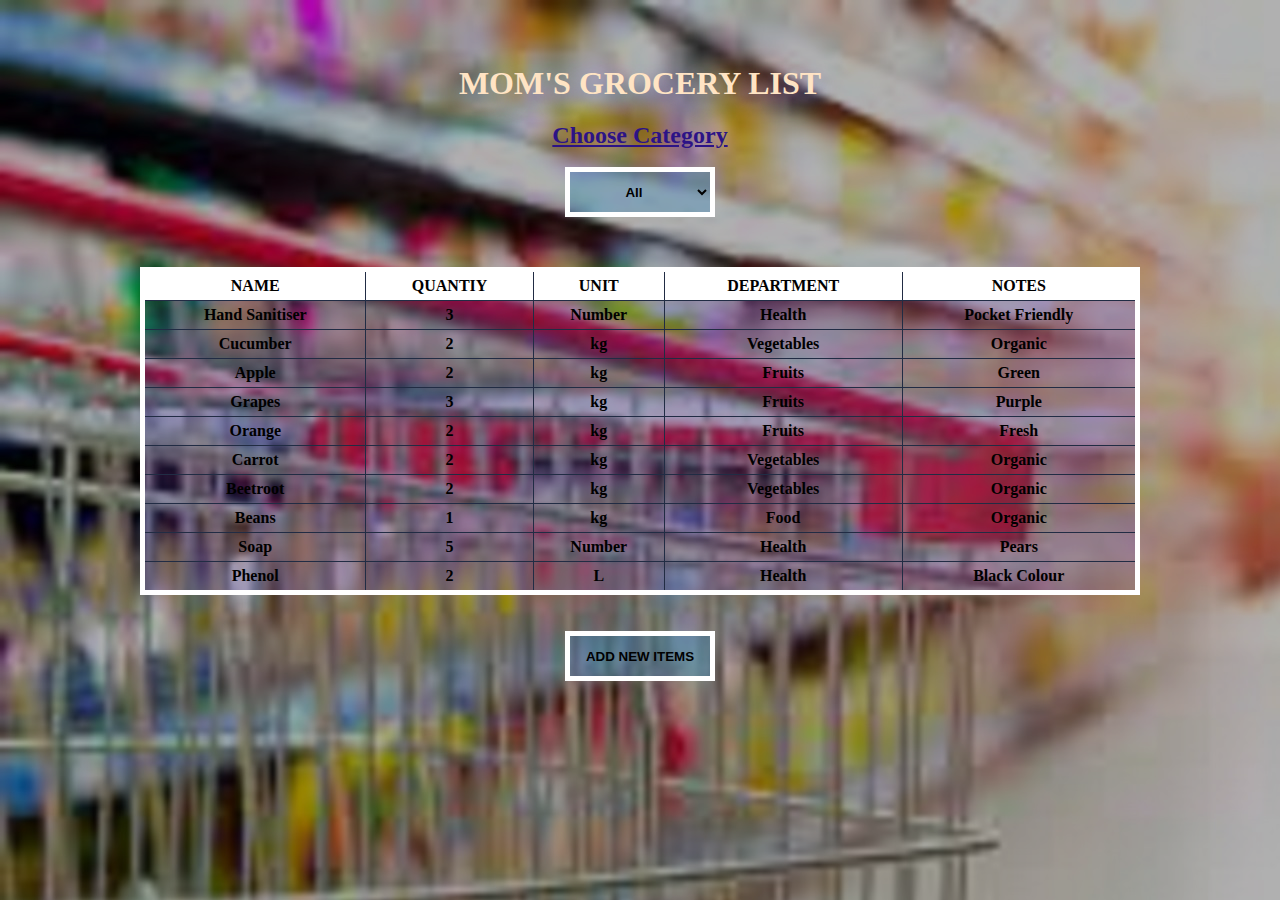
<file: index.html>
<!DOCTYPE html>
<html lang="en">
<head>
    <meta charset="UTF-8">
    <meta name="viewport" content="width=device-width, initial-scale=1.0">
    <title>Grocery List</title>
    <link rel="stylesheet" href="style.css">
    
</head>
<body onload="loadtable()">
    <br><br>
    <h1 id="head">Mom's Grocery List</h1>
    <div id="listdiv" >
        <label for="deptSelect">Choose Category</label>
        <br>
        <br>
    
        <select onchange='loadtable()'' name='Departmentselect' id='deptSelect'>
            <option value='all' selected>All</option>
            <option value='Fruits'>Fruits</option>
            <option value='Health'>Health</option>
            <option value='Vegetables'>Vegetables</option>
        </select>
        <table id="tbl1">
            
        </table>
        <BR></BR>
        <form action="addnew.html">
            <input id="deptSelect" type="submit" value="ADD NEW ITEMS">
        </form>
        
    </div>
    
    <script src="index.js"></script>
</body>
</html>
</file>
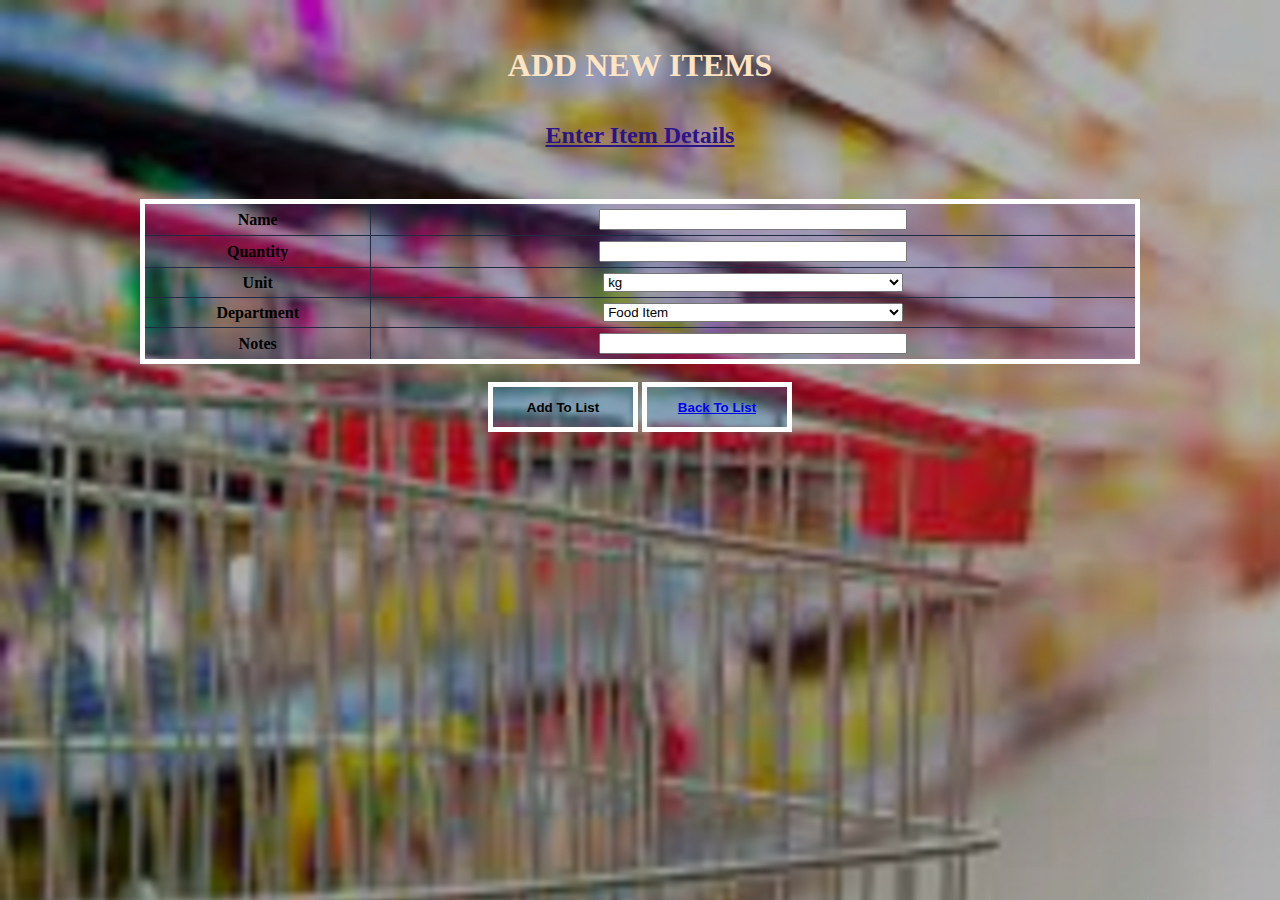
<file: addnew.html>
<!DOCTYPE html>
<html>
    <head>
        <meta charset="utf-8">
        <meta http-equiv="X-UA-Compatible" content="IE=edge">
        <title>Add Items</title>
        <meta name="description" content="">
        <meta name="viewport" content="width=device-width, initial-scale=1">
        <link rel="stylesheet" href="style.css">
    </head>
    <body>
            <br>
        <h1 id="head">Add New Items</h1>
        <br>
        <label for="deptSelect">Enter Item Details</label>
        <form id="adnform" action="">

            <table>
                
                <tr>
                  <td>Name</td>
                  <td><input type="text" name="itemname" id="iname"></td>
                  
                </tr>
                <tr>
                  <td>Quantity</td>
                  <td><input type="number" name="itemnum" id="inum"></td>
                  
                </tr>
                <tr>
                    <td>Unit</td>
                    <td><select name="unitselect" id="tbox1">
                        <option value="kg">kg</option>
                        <option value="litre">litre</option>
                        <option value="number">number</option>
                        <option value="packer">packer</option>
                    </select></td>
                    
                  </tr>
                  <tr>
                    <td>Department</td>
                    <td><select name="deptselect" id="tbox2">
                        <option value="Food Item">Food Item</option>pt
                        <option value="Personal Care ">Personal Care </option>
                        <option value="Stationary">Stationary</option>
                        <option value="Other">Other</option>
                    </select></td>
                    
                  </tr>
                  <tr>
                    <td>Notes</td>
                    <td><input id = "tbox3" type="text" name="itemnotes"></td>
                    
                  </tr>
              </table>
              <br>
              <button id="adnewbt">Add To List</button>     
               <button id="adnewbt"> <a href="./index.html">Back To List</a></button></a>           

        </form>
        
        <script src="addnew.js"></script>
    </body>
</html>
</file>
<file: style.css>
body
{
    
    animation-name: example;
    animation-duration: 4s;
    animation-iteration-count: infinite;
    text-align: center;
    background-color: rgba(0, 0, 0, 0.308);
    background-image: url("./img/bg.jpg");
    background-blend-mode: multiply;
    
    background-repeat: no-repeat    ;
    background-position: cover;
    
}
  

#head
{
    text-transform: uppercase;
    color: bisque;
    text-shadow: 0 10px 20px rgb(112, 139, 228);
    margin-bottom: 20px;
    position: relative;
}
@keyframes text{
    0%{letter-spacing: 1px;
    }
    50%{
        letter-spacing: 5px;
    }
    100%{
        letter-spacing: 1px;
    }
}
caption, label{
    font-size: x-large;
    font-weight: bold;
    color: rgb(44, 19, 134);
    text-decoration: underline;
}

#deptSelect{
    width: auto;
    height: 30px;
    border: 1px solid rgba(45, 0, 128, 0.185) ;
    font-weight: bold;
    text-decoration: none;
}
table{
   
    width: 1000px;
    border-collapse: collapse;
    background-color: rgba(102, 65, 204, 0.199);
    border: 5px solid rgb(255, 255, 255);    
    margin: auto;
    margin-top: 50px;
    
}
th
{
    text-transform: uppercase;
    background-color: white;
}
tr:hover {background-color: #f5f5f5;}
th, td{
    border: 1px solid rgb(33, 44, 68);
    padding: 5px;
    font-weight: bolder;
}

#deptSelect, #adnewbt
{
    background-color: rgba(18, 124, 196, 0.274);
    border: 5px solid rgb(255, 255, 255);
    width: 150px;
    height: 50px;
    text-align-last:center;
    font-weight: bold;
}
#link{
    text-decoration:"none"; 
}

#tbox1, #tbox2, #tbox3, #iname, #inum{
    width: 300px;
}
</file>
